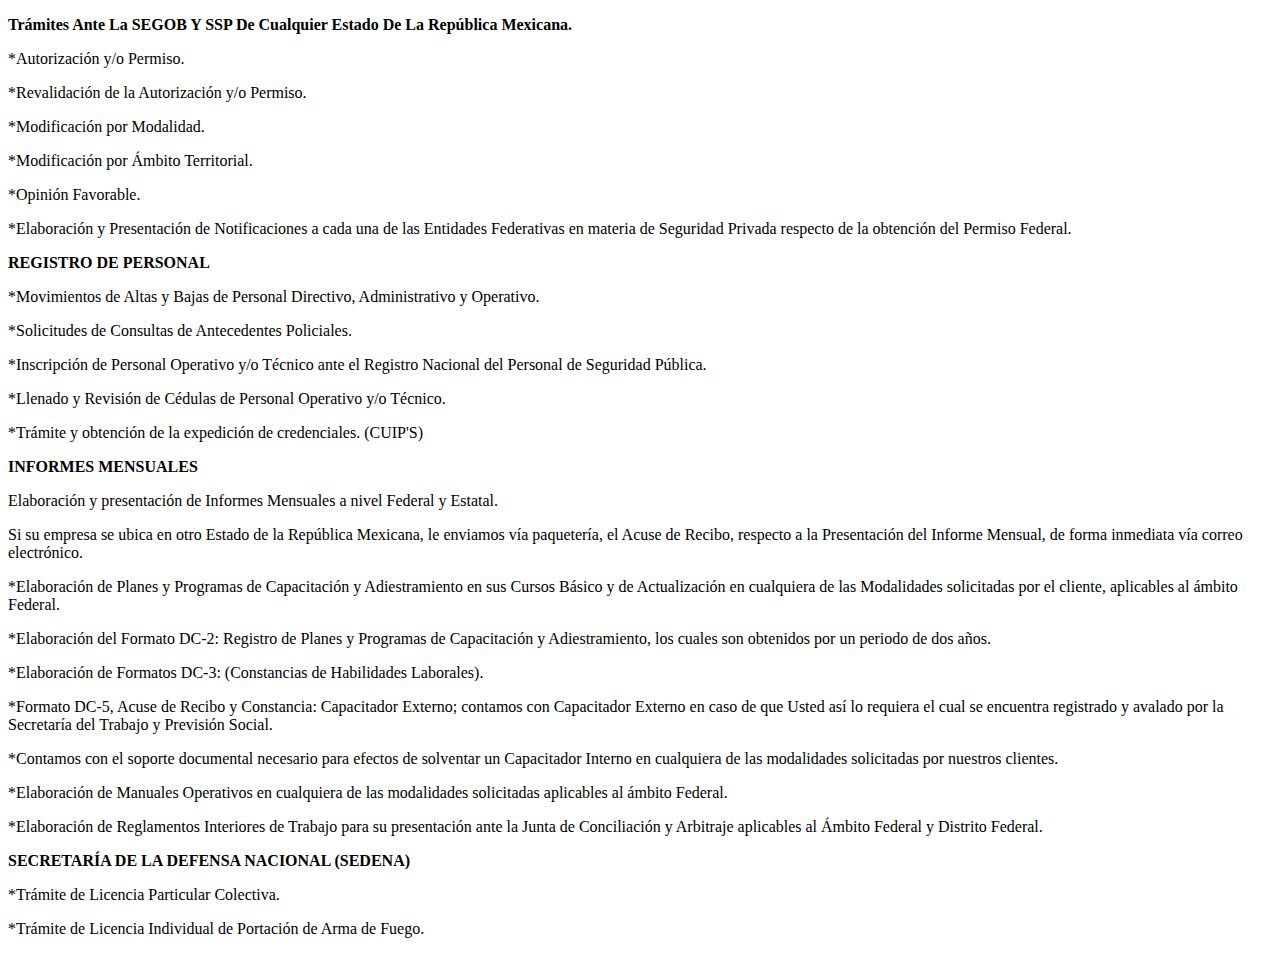
<file: article.html>
<!DOCTYPE html>
<html lang="en">
<head>
	<meta charset="UTF-8">
	<title>	</title>
</head>
<body>
	<!--contenido del article de index-copia -->
	<section>
	<div class="cajauno">
	<P>
		<b>Trámites Ante La SEGOB  Y SSP  De Cualquier Estado De La República Mexicana.</b>
	</P>
	<P>
*Autorización y/o Permiso.
	</P>
*Revalidación de la Autorización y/o Permiso.
	<P>
*Modificación por Modalidad.
	</P>
*Modificación por Ámbito Territorial.
	<p>
*Opinión Favorable.
	</p>	
*Elaboración y Presentación de Notificaciones a cada una de las Entidades Federativas en materia de Seguridad Privada respecto de la obtención del Permiso Federal.
	</P>
	</div>
	
	<div class="cajados">
	<b>
		REGISTRO DE PERSONAL
	</b>
	<p>
*Movimientos de Altas y Bajas de Personal Directivo, Administrativo y Operativo.
	</p>
	<p>
*Solicitudes de Consultas de Antecedentes Policiales.
	</p>
	<p>
*Inscripción de Personal Operativo y/o Técnico ante el Registro Nacional del Personal de Seguridad Pública.
	</p>
	<P>
*Llenado y Revisión de Cédulas de Personal Operativo y/o Técnico.
	</P>
	<P>
*Trámite y obtención de la expedición de credenciales. (CUIP'S)
	</P>
	</div>
	
	<div class="cajatres">
	<p>
		<b>
			INFORMES MENSUALES
		</b>		
	</p>

<p>
Elaboración y presentación de Informes Mensuales a nivel Federal y Estatal.
</p>
<p>
Si su empresa se ubica en otro Estado de la República Mexicana, le enviamos vía paquetería, el Acuse de Recibo, respecto a la Presentación del Informe Mensual, de forma inmediata vía correo electrónico.
</p>
<p>
*Elaboración de Planes y Programas de Capacitación y Adiestramiento en sus Cursos Básico y de
Actualización en cualquiera de las Modalidades solicitadas por el cliente, aplicables al ámbito Federal.
	</p>
	<p>
*Elaboración del Formato DC-2: Registro de Planes y Programas de Capacitación y Adiestramiento, los cuales son obtenidos por un periodo de dos años.
	</p>
	<p>
*Elaboración de Formatos DC-3: (Constancias de Habilidades Laborales).
	</p>
	<p>
*Formato DC-5, Acuse de Recibo y Constancia: Capacitador Externo; contamos con Capacitador
Externo en caso de que Usted así lo requiera el cual se encuentra registrado y avalado por la Secretaría del Trabajo y Previsión Social.
	</p>
	<p>
*Contamos con el soporte documental necesario para efectos de solventar un Capacitador Interno en cualquiera de las modalidades solicitadas por nuestros clientes.
	</p>
	<p>
*Elaboración de Manuales Operativos en cualquiera de las modalidades solicitadas aplicables al ámbito Federal.
	</p>
	<p>

*Elaboración de Reglamentos Interiores de Trabajo para su presentación ante la Junta de Conciliación y Arbitraje aplicables al Ámbito Federal y Distrito Federal.
	</p>
	</div>
	<div class="cajacuatro">
	<p>
	<b>
	SECRETARÍA DE LA DEFENSA NACIONAL (SEDENA)
	</b>
	<p>
*Trámite de Licencia Particular Colectiva.
	</p>
	<p>
*Trámite de Licencia Individual de Portación de Arma de Fuego.
	</p>
	</div>
	</section>
	
</body>
</html>
</file>
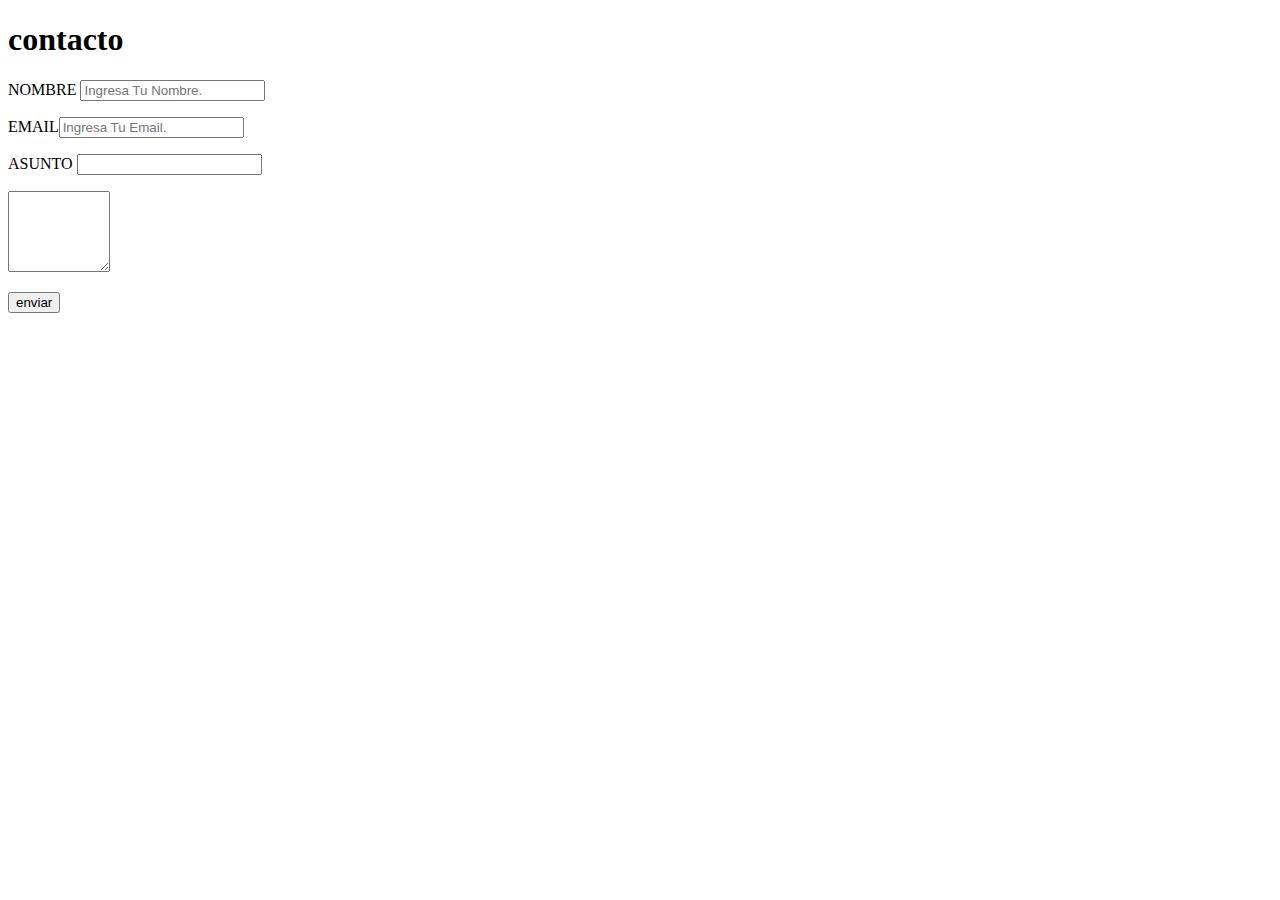
<file: contacto.html>
<!DOCTYPE html>
<html lang="en">
<head>
	<meta charset="UTF-8">
	<title>contacto.html</title>
</head>
<body>
	<header>
		<h1>
			contacto
		</h1>
	</header>
	<article>
		<section>
			<p>
				NOMBRE <input type="text" placeholder="Ingresa Tu Nombre." >
			</p>
			<p>
				EMAIL<input type="email" placeholder="Ingresa Tu Email.">
			</p>
			<p>
				ASUNTO <input type="text" maxlength="25">	
			</p>
			<p>
				<textarea name="mensaje" cols="10px" rows="5px" placeholder="escriba su mensaje" 	>
					
				</textarea>
			</p>
			<p>
				<button type="submit">enviar</button>
			</p>
		</section>

	</article>
	<aside>
		
	</aside>
	<footer>
		
	</footer>
</body>
</html>
</file>
